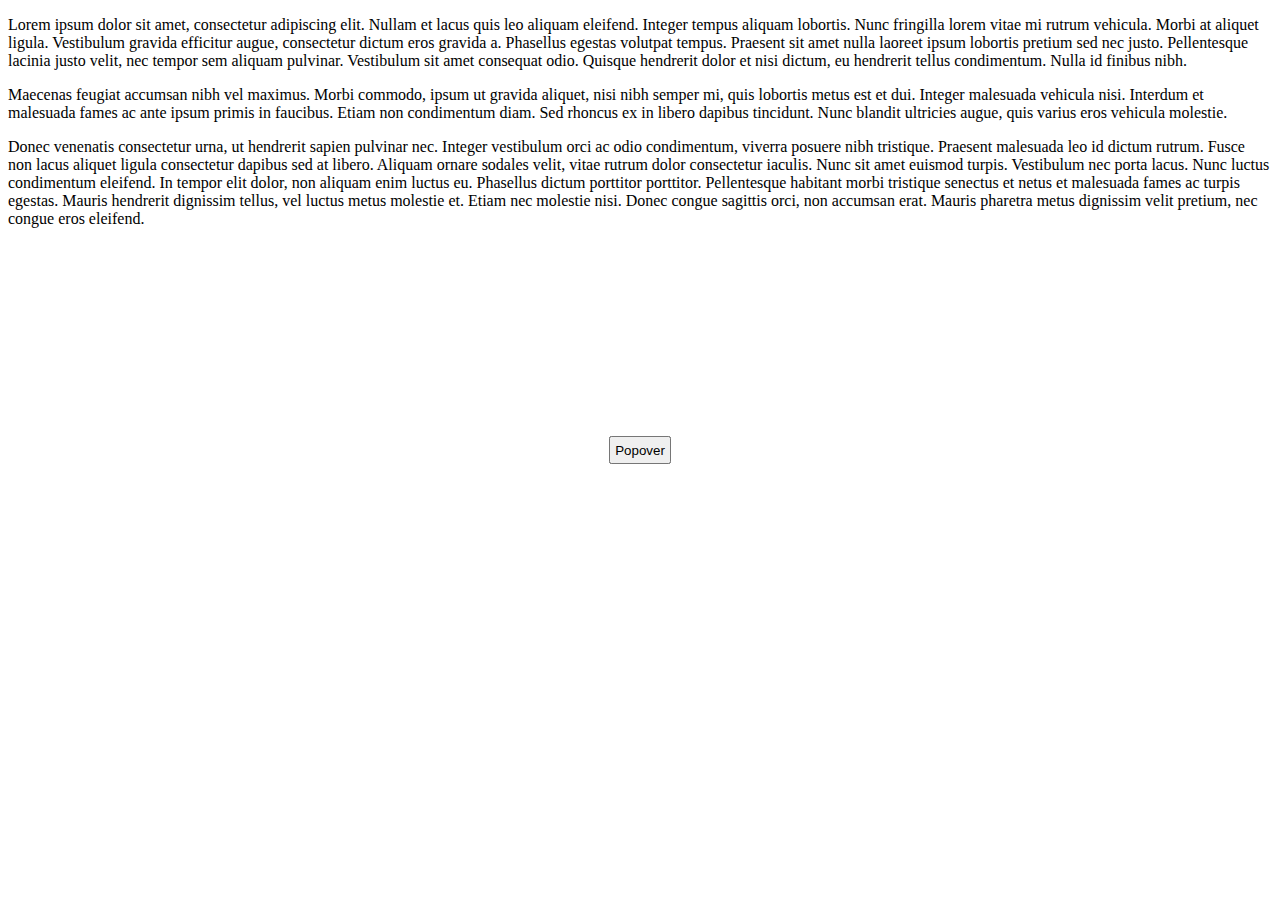
<file: index.html>
<!doctype html><html lang="en"><head><meta charset="UTF-8"><meta name="viewport" content="width=device-width,initial-scale=1"><meta http-equiv="X-UA-Compatible" content="ie=edge"><title>Popovers</title><link href="main.css" rel="stylesheet"></head><body><p>Lorem ipsum dolor sit amet, consectetur adipiscing elit. Nullam et lacus quis leo aliquam eleifend. Integer tempus aliquam lobortis. Nunc fringilla lorem vitae mi rutrum vehicula. Morbi at aliquet ligula. Vestibulum gravida efficitur augue, consectetur dictum eros gravida a. Phasellus egestas volutpat tempus. Praesent sit amet nulla laoreet ipsum lobortis pretium sed nec justo. Pellentesque lacinia justo velit, nec tempor sem aliquam pulvinar. Vestibulum sit amet consequat odio. Quisque hendrerit dolor et nisi dictum, eu hendrerit tellus condimentum. Nulla id finibus nibh.</p><button class="popover-button" popover title="first popover" data-popbd="well, first one!">Popover</button><p>Maecenas feugiat accumsan nibh vel maximus. Morbi commodo, ipsum ut gravida aliquet, nisi nibh semper mi, quis lobortis metus est et dui. Integer malesuada vehicula nisi. Interdum et malesuada fames ac ante ipsum primis in faucibus. Etiam non condimentum diam. Sed rhoncus ex in libero dapibus tincidunt. Nunc blandit ultricies augue, quis varius eros vehicula molestie.</p><button class="popover-button" popover title="second title" data-popbd="some popover body blah blah">Popover</button><p>Donec venenatis consectetur urna, ut hendrerit sapien pulvinar nec. Integer vestibulum orci ac odio condimentum, viverra posuere nibh tristique. Praesent malesuada leo id dictum rutrum. Fusce non lacus aliquet ligula consectetur dapibus sed at libero. Aliquam ornare sodales velit, vitae rutrum dolor consectetur iaculis. Nunc sit amet euismod turpis. Vestibulum nec porta lacus. Nunc luctus condimentum eleifend. In tempor elit dolor, non aliquam enim luctus eu. Phasellus dictum porttitor porttitor. Pellentesque habitant morbi tristique senectus et netus et malesuada fames ac turpis egestas. Mauris hendrerit dignissim tellus, vel luctus metus molestie et. Etiam nec molestie nisi. Donec congue sagittis orci, non accumsan erat. Mauris pharetra metus dignissim velit pretium, nec congue eros eleifend.</p><script src="main.js"></script></body></html>
</file>
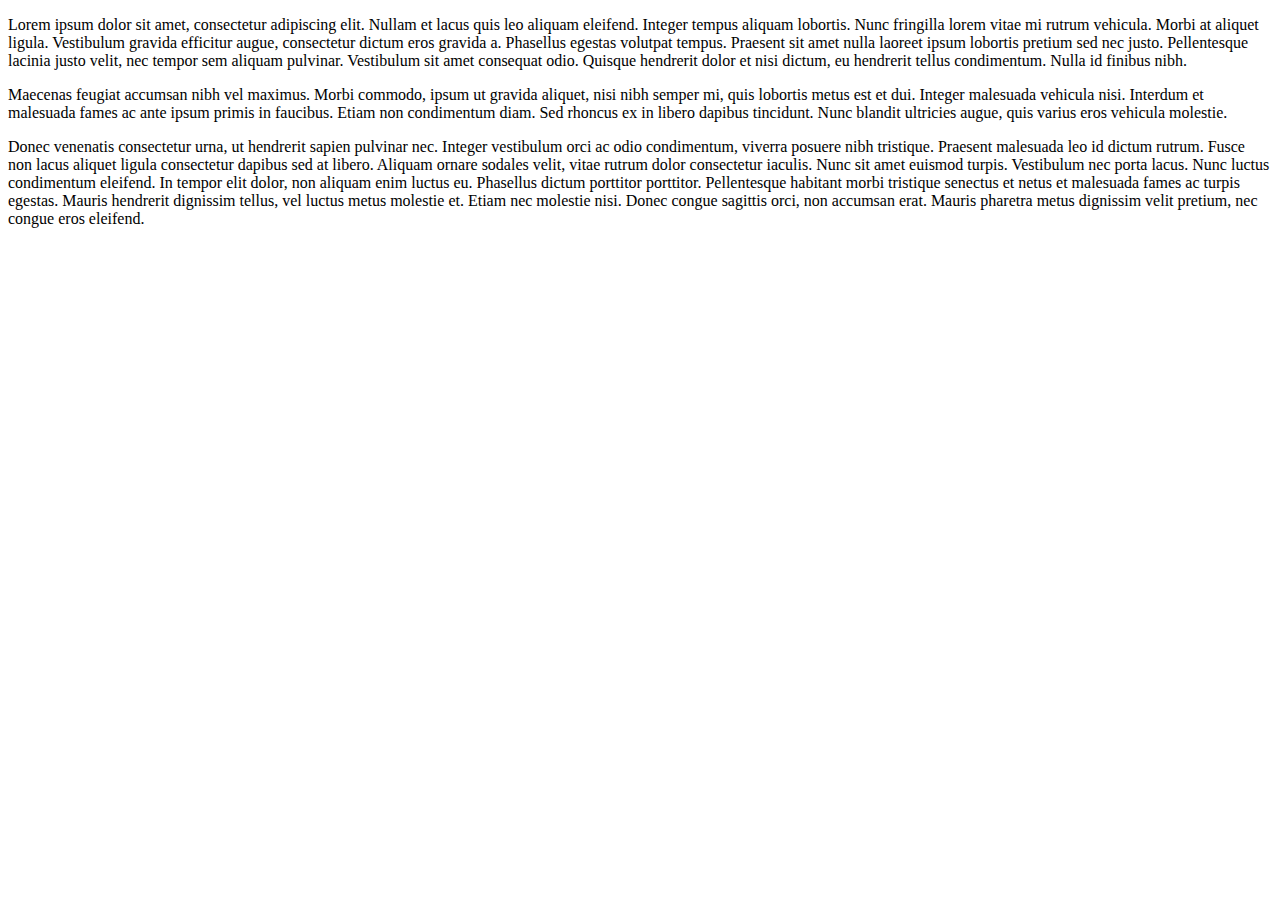
<file: src/index.html>
<!DOCTYPE html>
<html lang="en">

<head>
  <meta charset="UTF-8">
  <meta name="viewport" content="width=device-width, initial-scale=1.0">
  <meta http-equiv="X-UA-Compatible" content="ie=edge">
  <title>Popovers</title>
</head>

<body>
  <p>
    Lorem ipsum dolor sit amet, consectetur adipiscing elit. Nullam et lacus quis leo aliquam eleifend. Integer tempus aliquam lobortis. Nunc fringilla lorem vitae mi rutrum vehicula. Morbi at aliquet ligula. Vestibulum gravida efficitur augue, consectetur dictum eros gravida a. Phasellus egestas volutpat tempus. Praesent sit amet nulla laoreet ipsum lobortis pretium sed nec justo. Pellentesque lacinia justo velit, nec tempor sem aliquam pulvinar. Vestibulum sit amet consequat odio. Quisque hendrerit dolor et nisi dictum, eu hendrerit tellus condimentum. Nulla id finibus nibh.
  </p>
  <button class="popover-button" popover title="first popover" data-popbd="well, first one!">Popover</button>
  <p>
    Maecenas feugiat accumsan nibh vel maximus. Morbi commodo, ipsum ut gravida aliquet, nisi nibh semper mi, quis lobortis metus est et dui. Integer malesuada vehicula nisi. Interdum et malesuada fames ac ante ipsum primis in faucibus. Etiam non condimentum diam. Sed rhoncus ex in libero dapibus tincidunt. Nunc blandit ultricies augue, quis varius eros vehicula molestie.
  </p>
  <button class="popover-button" popover title="second title" data-popbd="some popover body blah blah">Popover</button>
  <p>
    Donec venenatis consectetur urna, ut hendrerit sapien pulvinar nec. Integer vestibulum orci ac odio condimentum, viverra posuere nibh tristique. Praesent malesuada leo id dictum rutrum. Fusce non lacus aliquet ligula consectetur dapibus sed at libero. Aliquam ornare sodales velit, vitae rutrum dolor consectetur iaculis. Nunc sit amet euismod turpis. Vestibulum nec porta lacus. Nunc luctus condimentum eleifend. In tempor elit dolor, non aliquam enim luctus eu. Phasellus dictum porttitor porttitor. Pellentesque habitant morbi tristique senectus et netus et malesuada fames ac turpis egestas. Mauris hendrerit dignissim tellus, vel luctus metus molestie et. Etiam nec molestie nisi. Donec congue sagittis orci, non accumsan erat. Mauris pharetra metus dignissim velit pretium, nec congue eros eleifend.
  </p>
</body>

</html>
</file>
<file: main.css>
.popover{position:absolute;display:none;border:1px solid;border-radius:5px;font-family:Verdana,sans-serif;font-size:10px}.popover:before{content:"";position:absolute;top:100%;left:50%;margin-top:1px;margin-left:-5px;border:5px solid transparent;border-top-color:#000}.popover:after{content:"";position:absolute;top:100%;left:50%;margin-left:-5px;border:5px solid transparent;border-top-color:#fff}.popover-title{padding:5px;border-bottom:1px solid;border-top-left-radius:5px;border-top-right-radius:5px;background-color:#d3d3d3}.popover-body{padding:5px;border-bottom-left-radius:5px;border-bottom-right-radius:5px;background-color:#fff}.popover-button{display:block;margin-left:auto;margin-right:auto}
</file>
